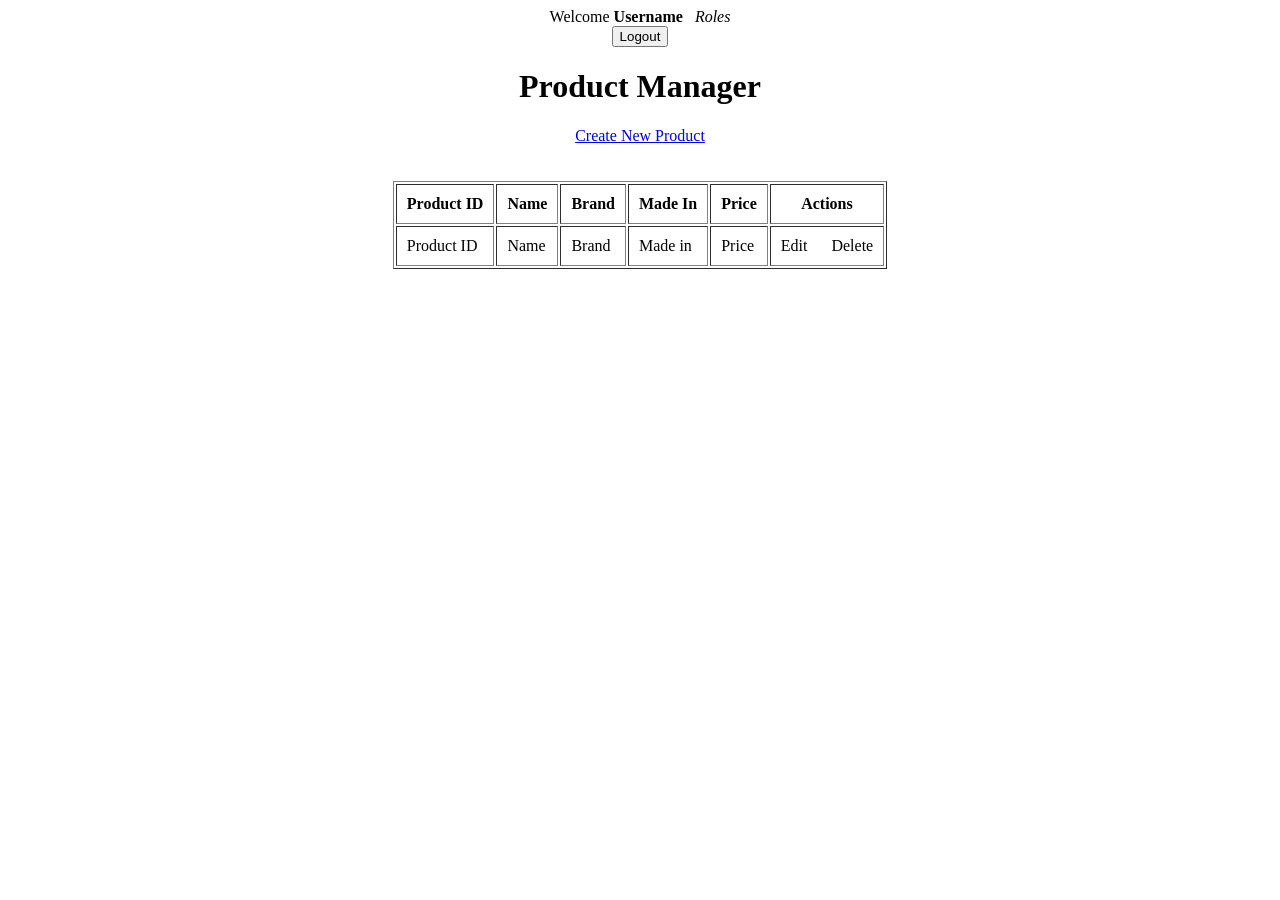
<file: ProductManagerHibernateAuthMultipleRoles/target/classes/templates/index.html>
<!DOCTYPE html>
<html xmlns:th="http://www.thymeleaf.org"
	xmlns:sec="https://www.thymeleaf.org/thymeleaf-extras-springsecurity5">
<head>
<meta charset="ISO-8859-1">
<title>Product Manager</title>
</head>
<body>
<div align="center">	
	<div sec:authorize="isAuthenticated()">
		Welcome <b><span sec:authentication="name">Username</span></b>
		&nbsp;
		<i><span sec:authentication="principal.authorities">Roles</span></i>
	</div>
		
	<form th:action="@{/logout}" method="post">
		<input type="submit" value="Logout" />
	</form>
	
	<h1>Product Manager</h1>
	<div sec:authorize="hasAnyAuthority('CREATOR', 'ADMIN')">
		<a href="new">Create New Product</a>
	</div>
	
	<br/><br/>
	<table border="1" cellpadding="10">
		<thead>
			<tr>
				<th>Product ID</th>
				<th>Name</th>
				<th>Brand</th>
				<th>Made In</th>
				<th>Price</th>
				
				<th sec:authorize="hasAnyAuthority('ADMIN', 'EDITOR')">Actions</th>				
				
			</tr>
		</thead>
		<tbody>
			<tr th:each="product : ${listProducts}">
				<td th:text="${product.id}">Product ID</td>
				<td th:text="${product.name}">Name</td>
				<td th:text="${product.brand}">Brand</td>
				<td th:text="${product.madein}">Made in</td>
				<td th:text="${product.price}">Price</td>
				
				<td sec:authorize="hasAnyAuthority('ADMIN', 'EDITOR')">
					<a th:href="@{'/edit/' + ${product.id}}">Edit</a>			
					&nbsp;&nbsp;&nbsp;&nbsp;
					<a sec:authorize="hasAuthority('ADMIN')" th:href="@{'/delete/' + ${product.id}}">Delete</a>
				</td>
			</tr>
		</tbody>
	</table>
</div>
</body>
</html>
</file>
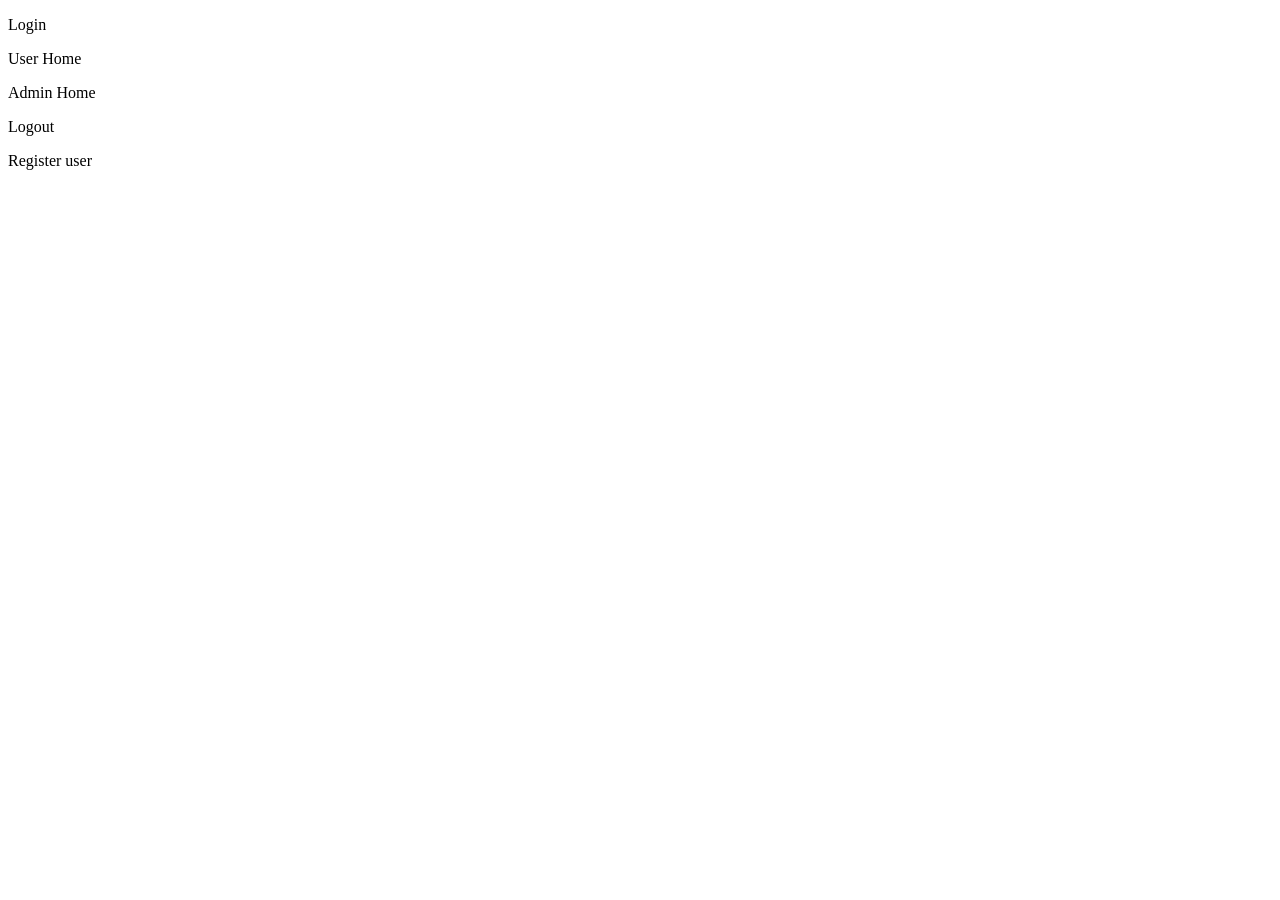
<file: springboot-thymeleaf-security-demo/target/classes/templates/index.html>
<!DOCTYPE html>
<html xmlns="http://www.w3.org/1999/xhtml" 
   xmlns:th="http://www.thymeleaf.org"
   xmlns:layout="http://www.ultraq.net.nz/thymeleaf/layout"
   xmlns:sec="http://www.thymeleaf.org/thymeleaf-extras-springsecurity3"
      layout:decorator="layout">
      
      <head>
        <title>Home</title>
    </head>
    <body>
     <div layout:fragment="content">
     
       <p sec:authorize="isAnonymous()"><a th:href="@{/login}">Login</a></p>
          <p><a th:href="@{/home}">User Home</a></p>
       <p><a th:href="@{/admin/home}">Admin Home</a></p>
       <p sec:authorize="isAuthenticated()"><a th:href="@{/logout}">Logout</a></p>
       <p sec:authorize="isAnonymous()"><a th:href="@{/registration}">Register user</a></p>
     </div>
    </body>
</html>
</file>
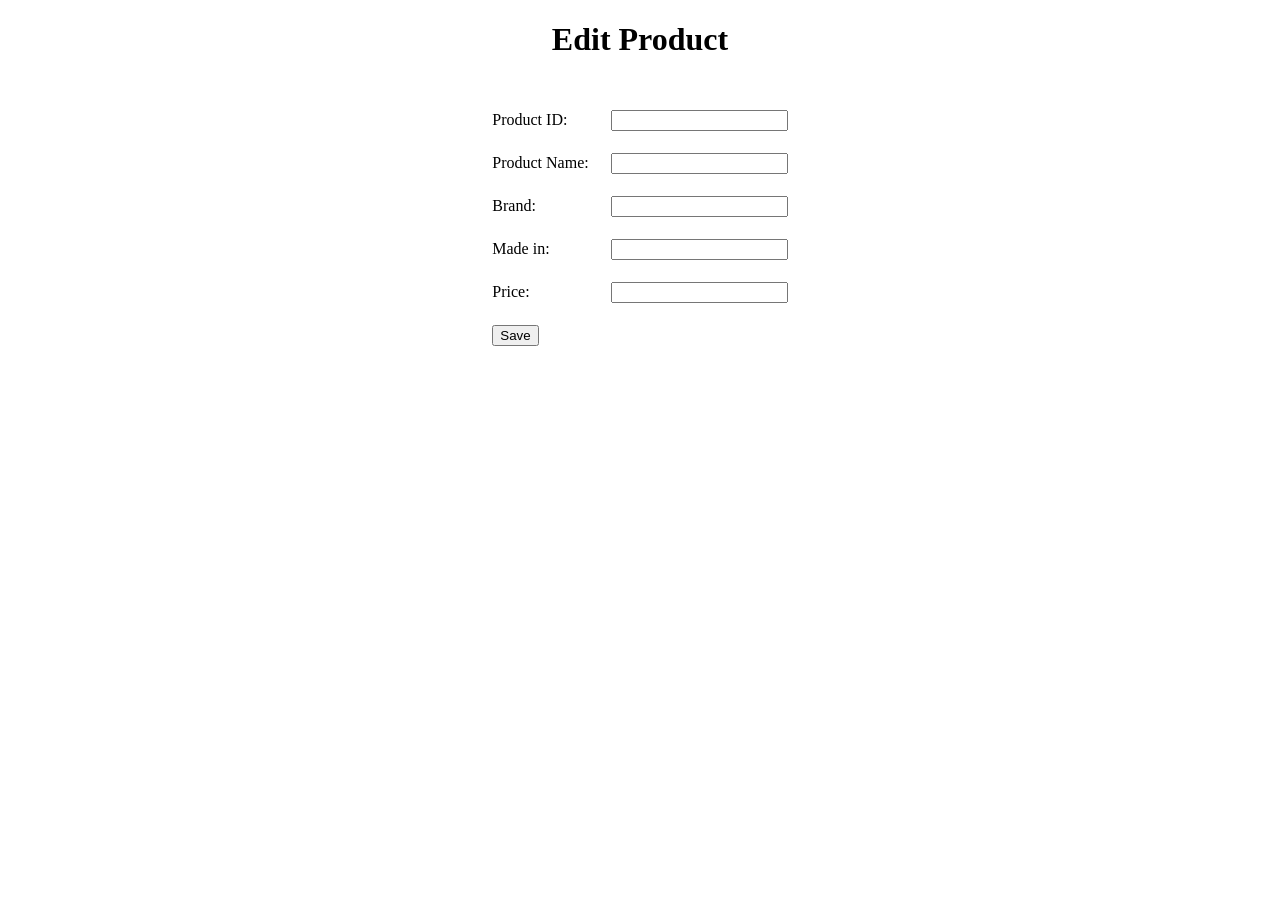
<file: ProductManagerHibernateAuthMultipleRoles/target/classes/templates/edit_product.html>
<!DOCTYPE html>
<html xmlns:th="http://www.thymeleaf.org">
<head>
<meta charset="ISO-8859-1">
<title>Edit Product</title>
</head>
<body>
	<div align="center">
		<h1>Edit Product</h1>
		<br/>
		<form action="#" th:action="@{/save}" th:object="${product}" method="post">
			<table border="0" cellpadding="10">
				<tr>
					<td>Product ID:</td>
					<td><input type="text" th:field="*{id}" readonly="readonly" /></td>
				</tr>			
				<tr>
					<td>Product Name:</td>
					<td><input type="text" th:field="*{name}" /></td>
				</tr>
				<tr>
					<td>Brand:</td>
					<td><input type="text" th:field="*{brand}" /></td>
				</tr>				
				<tr>
					<td>Made in:</td>
					<td><input type="text" th:field="*{madein}" /></td>
				</tr>				
				<tr>
					<td>Price:</td>
					<td><input type="text" th:field="*{price}" /></td>
				</tr>				
				<tr>
					<td colspan="2"><button type="submit">Save</button></td>
				</tr>
			</table>
		</form>
	</div>
</body>
</html>
</file>
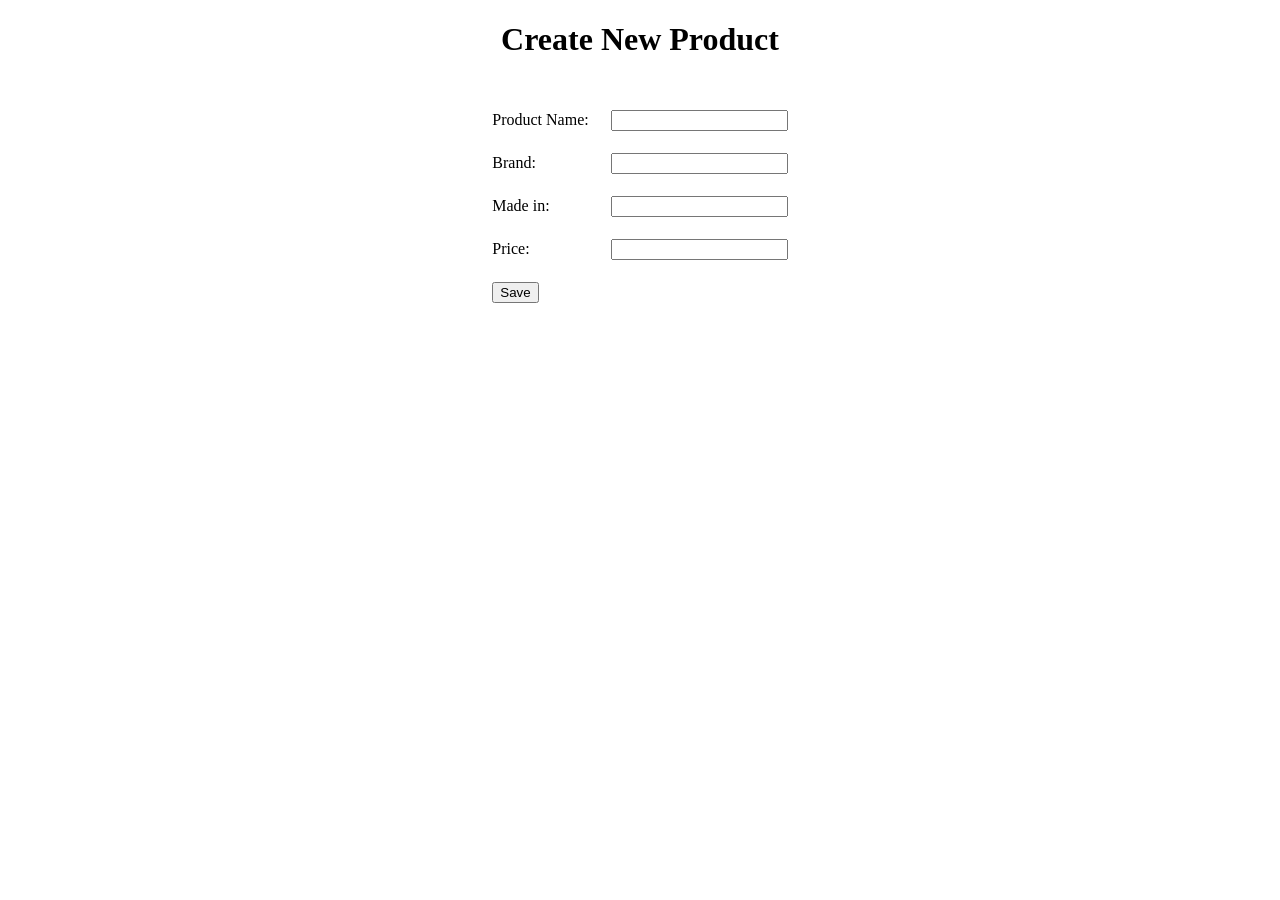
<file: ProductManagerHibernateAuthMultipleRoles/target/classes/templates/new_product.html>
<!DOCTYPE html>
<html xmlns:th="http://www.thymeleaf.org">
<head>
<meta charset="ISO-8859-1">
<title>Create New Product</title>
</head>
<body>
	<div align="center">	
		<h1>Create New Product</h1>
		<br/>
		<form action="#" th:action="@{/save}" th:object="${product}" method="post">
			<table border="0" cellpadding="10">
				<tr>
					<td>Product Name:</td>
					<td><input type="text" th:field="*{name}" /></td>
				</tr>
				<tr>
					<td>Brand:</td>
					<td><input type="text" th:field="*{brand}" /></td>
				</tr>				
				<tr>
					<td>Made in:</td>
					<td><input type="text" th:field="*{madein}" /></td>
				</tr>				
				<tr>
					<td>Price:</td>
					<td><input type="text" th:field="*{price}" /></td>
				</tr>				
				<tr>
					<td colspan="2"><button type="submit">Save</button></td>
				</tr>
			</table>
		</form>
	</div>
</body>
</html>
</file>
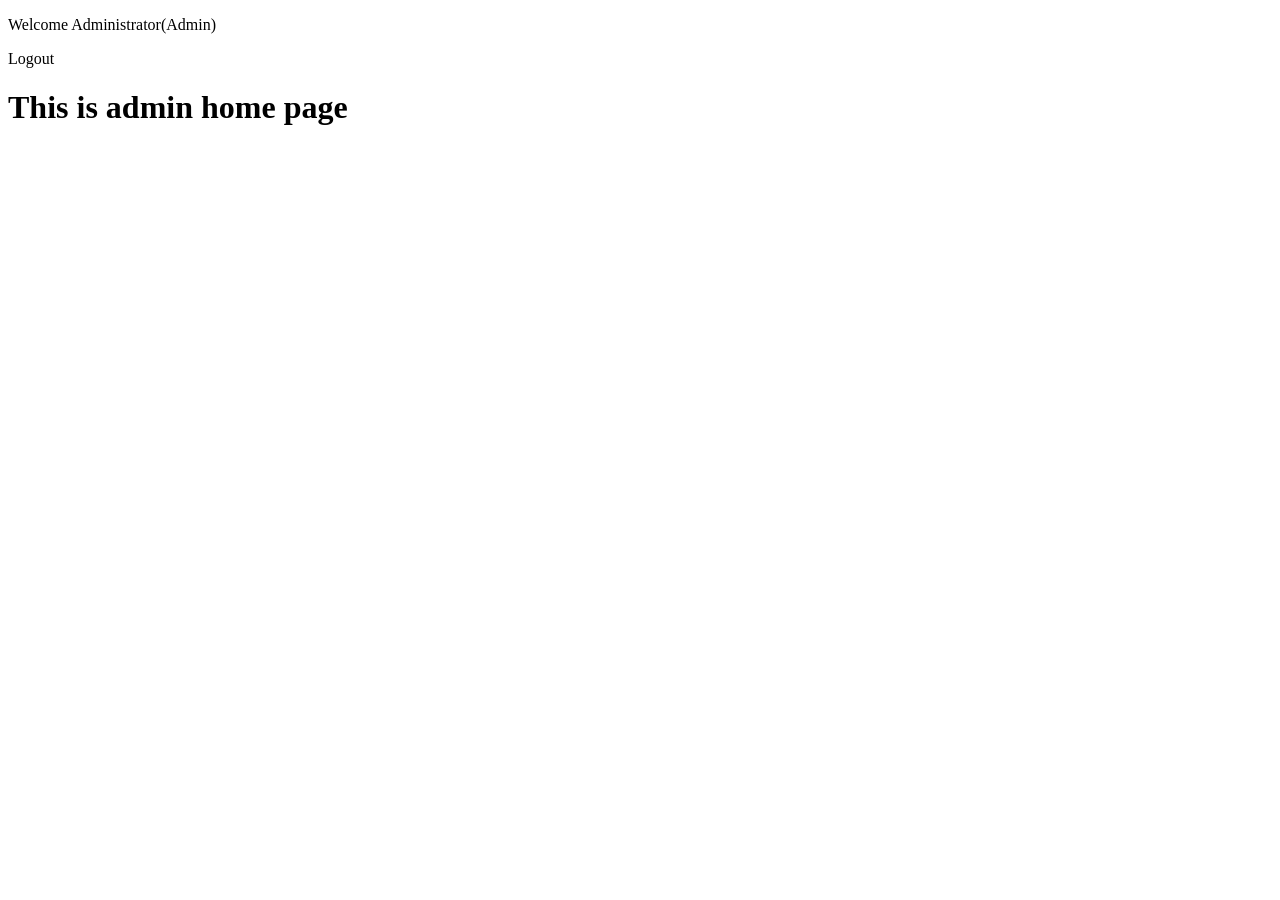
<file: springboot-thymeleaf-security-demo/target/classes/templates/adminhome.html>
<!DOCTYPE html>
<html xmlns="http://www.w3.org/1999/xhtml" 
   xmlns:th="http://www.thymeleaf.org"
   xmlns:layout="http://www.ultraq.net.nz/thymeleaf/layout"
   xmlns:sec="http://www.thymeleaf.org/thymeleaf-extras-springsecurity3"
      layout:decorator="layout">      
    <head>
        <title>Admin Home</title>
    </head>
    <body>
     <div layout:fragment="content">
         <p>Welcome Administrator(<span sec:authentication="principal.username">Admin</span>)</p>
         <p sec:authorize="isAuthenticated()"><a th:href="@{/logout}">Logout</a></p>
     </div>
     <h1>This is admin home page</h1>
    </body>    
</html>
</file>
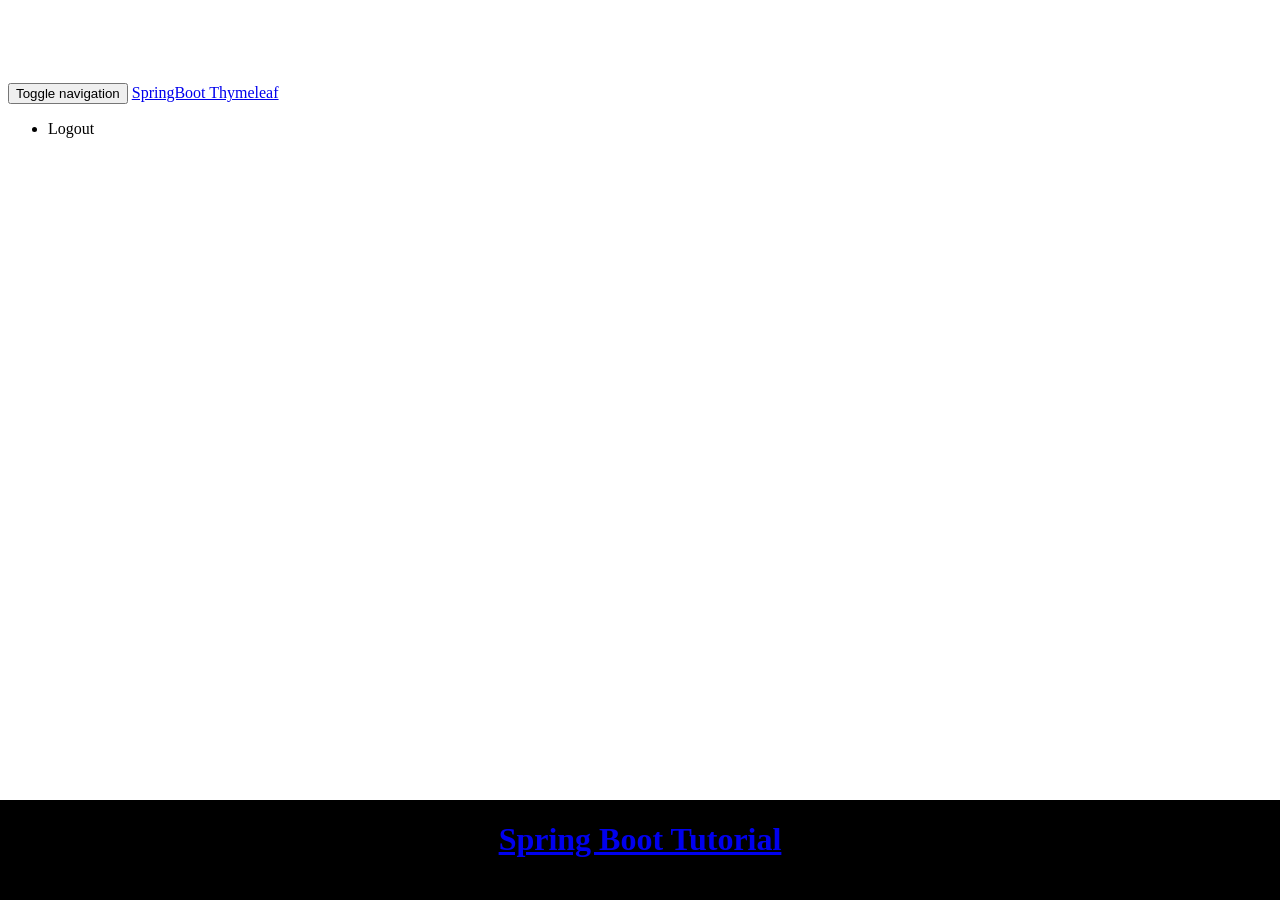
<file: springboot-thymeleaf-security-demo/target/classes/templates/layout.html>
<!DOCTYPE html>
<html xmlns="http://www.w3.org/1999/xhtml"
 xmlns:th="http://www.thymeleaf.org"
 xmlns:layout="http://www.ultraq.net.nz/thymeleaf/layout"
 xmlns:sec="http://www.thymeleaf.org/thymeleaf-extras-springsecurity3">
<head>
<meta charset="utf-8" />
<meta http-equiv="X-UA-Compatible" content="IE=edge" />
<title layout:title-pattern="$DECORATOR_TITLE - $CONTENT_TITLE">SpringBoot
 Thymeleaf</title>
<meta
 content="width=device-width, initial-scale=1, maximum-scale=1, user-scalable=no"
 name="viewport" />
<link rel="stylesheet"
 th:href="@{/webjars/bootstrap/3.3.5/css/bootstrap.min.css}" />
<link rel="stylesheet"
 th:href="@{/webjars/font-awesome/4.5.0/css/font-awesome.min.css}" />
<!-- <link rel="stylesheet" href="../static/assets/css/styles.css" /> -->
<style>
.footer {
    position: fixed;
    left: 0;
    bottom: 0;
    width: 100%;
    background-color: black;
    color: white;
    height: 100px;
    text-align: center;
}
body {
    padding-top: 75px;
}
</style>
</head>
<body>
 <nav class="navbar navbar-inverse navbar-fixed-top">
  <div class="container">
   <div class="navbar-header">
    <button type="button" class="navbar-toggle collapsed"
     data-toggle="collapse" data-target="#navbar" aria-expanded="false"
     aria-controls="navbar">
     <span class="sr-only">Toggle navigation</span> <span
      class="icon-bar"></span> <span class="icon-bar"></span> <span
      class="icon-bar"></span>
    </button>
    <a class="navbar-brand" href="#" th:href="@{/}">SpringBoot
     Thymeleaf</a>
   </div>
   <div id="navbar" class="collapse navbar-collapse">
    <ul class="nav navbar-nav">
     <li sec:authorize="isAuthenticated()"><a th:href="@{/logout}">Logout</a></li>
    </ul>
   </div>
  </div>
 </nav>

 <div class="container">
  <div layout:fragment="content">
   <!-- Your Page Content Here -->
  </div>
 </div>

 <script th:src="@{'/webjars/jquery/3.5.1/jquery.min.js'}"></script>
 <script th:src="@{'/webjars/bootstrap/3.3.5/js/bootstrap.min.js'}"></script>

 <div class="footer">
  <h1>
   <a href="http://www.javaguides.net/p/spring-boot-tutorial.html">
    Spring Boot Tutorial</a>
  </h1>
 </div>

</body>
</html>
</file>
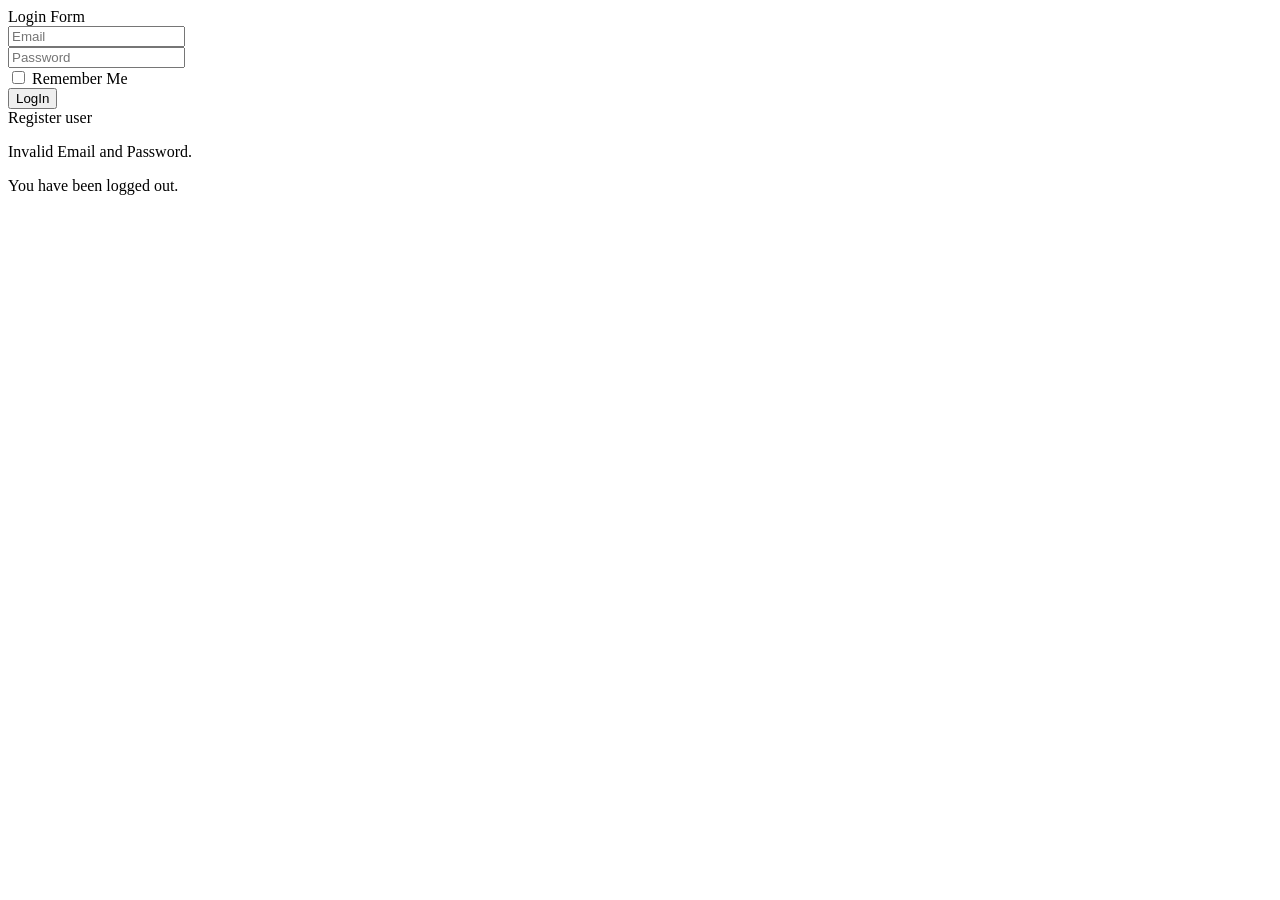
<file: springboot-thymeleaf-security-demo/target/classes/templates/login.html>
<!DOCTYPE html>
<html xmlns="http://www.w3.org/1999/xhtml"
 xmlns:th="http://www.thymeleaf.org" 
 xmlns:layout="http://www.ultraq.net.nz/thymeleaf/layout"
 xmlns:sec="http://www.thymeleaf.org/thymeleaf-extras-springsecurity3"
 layout:decorator="layout">
<head>
<title>Log in</title>
</head>
<body>
 <div layout:fragment="content">
  <div class="panel col-md-5">
   <div class="panel panel-primary">
    <div class="panel-heading">Login Form</div>
    <div class="panel-body">
     <form action="home" th:action="@{/login}" method="post">
      <div class="form-group has-feedback">
       <input type="email" class="form-control" name="username"
        placeholder="Email" /> <span
        class="glyphicon glyphicon-envelope form-control-feedback"></span>
      </div>
      <div class="form-group has-feedback">
       <input type="password" class="form-control" name="password"
        placeholder="Password" /> <span
        class="glyphicon glyphicon-lock form-control-feedback"></span>
      </div>
      <div class="form-group">
       <label>
            <input type="checkbox" name="remember-me"> Remember Me
          </label>          
        </div>
      <div class="row">
       <div class="form-group col-xs-offset-8 col-xs-4">
        <button type="submit" class="btn btn-primary btn-block btn-flat"
         th:text="#{label.login}">LogIn</button>
       </div>
      </div>
      <span class="form-group col-xs-offset-4 col-xs-4">
        <a sec:authorize="isAnonymous()" th:href="@{/registration}">Register user
          <span
          class="glyphicon glyphicon-user"></span>
        </a>
      </span>           
      <div class="row">
       <div class="col-xs-12">
        <div th:if="${param.error}"
         class="alert alert-danger alert-dismissable">
         <p>
          <i class="icon fa fa-ban"></i> <span
           th:text="#{error.login_failed}">Invalid Email and
           Password.</span>
         </p>
        </div>
        <div th:if="${param.logout}"
         class="alert alert-info alert-dismissable">
         <p>
          <i class="icon fa fa-info"></i> <span
           th:text="#{info.logout_success}">You have been logged
           out.</span>
         </p>
        </div>
        <div th:if="${msg!=null}"
         class="alert alert-warning alert-dismissable">
         <p>
          <i class="icon fa fa-warning"></i> <span th:text="${msg}"></span>
         </p>
        </div>
       </div>
      </div>
     </form>
    </div>
   </div>
  </div>
 </div>
</body>
</html>
</file>
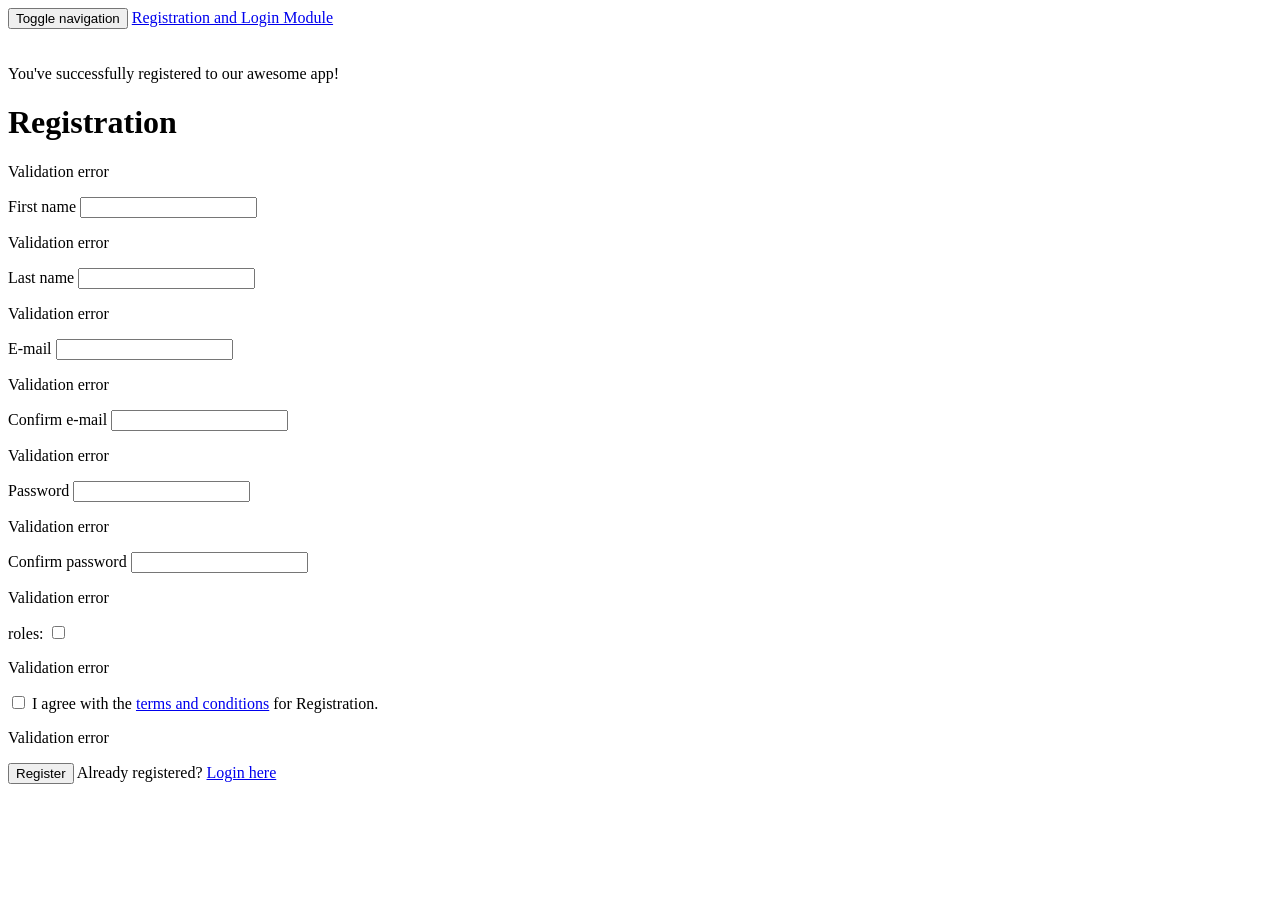
<file: springboot-thymeleaf-security-demo/target/classes/templates/registration.html>
<!DOCTYPE html>
<html xmlns:th="http://www.thymeleaf.org">

<head>
    <meta charset="utf-8" />
    <meta http-equiv="X-UA-Compatible" content="IE=edge" />
    <meta name="viewport" content="width=device-width, initial-scale=1" />

    <link rel="stylesheet" type="text/css" th:href="@{/webjars/bootstrap/3.3.5/css/bootstrap.min.css}" />

    <title>Registration</title>
</head>

<body>
    <nav class="navbar navbar-inverse navbar-fixed-top">
        <div class="container">
            <div class="navbar-header">
                <button type="button" class="navbar-toggle collapsed" data-toggle="collapse" data-target="#navbar"
                    aria-expanded="false" aria-controls="navbar">
                    <span class="sr-only">Toggle navigation</span> <span class="icon-bar"></span> <span
                        class="icon-bar"></span> <span class="icon-bar"></span>
                </button>
                <a class="navbar-brand" href="#" th:href="@{/}">Registration and
                    Login Module</a>
            </div>
        </div>
    </nav>

    <br>
    <br>

    <div class="container">
        <div class="row">
            <div class="col-md-6 col-md-offset-3">

                <div th:if="${param.success}">
                    <div class="alert alert-info">You've successfully registered
                        to our awesome app!</div>
                </div>

                <h1>Registration</h1>
                <form th:action="@{/registration}" th:object="${user}" method="post">

                    <p class="error-message" th:if="${#fields.hasGlobalErrors()}"
      th:each="error : ${#fields.errors('global')}" th:text="${error}">Validation
      error</p>

     <div class="form-group"
      th:classappend="${#fields.hasErrors('firstName')}? 'has-error':''">
      <label for="firstName" class="control-label">First name</label> <input
       id="firstName" class="form-control" th:field="*{firstName}" />
      <p class="error-message"
       th:each="error: ${#fields.errors('firstName')}"
       th:text="${error}">Validation error</p>
     </div>
     <div class="form-group"
      th:classappend="${#fields.hasErrors('lastName')}? 'has-error':''">
      <label for="lastName" class="control-label">Last name</label> <input
       id="lastName" class="form-control" th:field="*{lastName}" />
      <p class="error-message"
       th:each="error : ${#fields.errors('lastName')}"
       th:text="${error}">Validation error</p>
     </div>
     <div class="form-group"
      th:classappend="${#fields.hasErrors('email')}? 'has-error':''">
      <label for="email" class="control-label">E-mail</label> <input
       id="email" class="form-control" th:field="*{email}" />
      <p class="error-message"
       th:each="error : ${#fields.errors('email')}" th:text="${error}">Validation
       error</p>
     </div>
     <div class="form-group"
      th:classappend="${#fields.hasErrors('confirmEmail')}? 'has-error':''">
      <label for="confirmEmail" class="control-label">Confirm
       e-mail</label> <input id="confirmEmail" class="form-control"
       th:field="*{confirmEmail}" />
      <p class="error-message"
       th:each="error : ${#fields.errors('confirmEmail')}"
       th:text="${error}">Validation error</p>
     </div>
     <div class="form-group"
      th:classappend="${#fields.hasErrors('password')}? 'has-error':''">
      <label for="password" class="control-label">Password</label> <input
       id="password" class="form-control" type="password"
       th:field="*{password}" />
      <p class="error-message"
       th:each="error : ${#fields.errors('password')}"
       th:text="${error}">Validation error</p>
     </div>
     <div class="form-group"
      th:classappend="${#fields.hasErrors('confirmPassword')}? 'has-error':''">
      <label for="confirmPassword" class="control-label">Confirm
       password</label> <input id="confirmPassword" class="form-control"
       type="password" th:field="*{confirmPassword}" />
      <p class="error-message"
       th:each="error : ${#fields.errors('confirmPassword')}"
       th:text="${error}">Validation error</p>
     </div>
     <div class="form-group"
      th:classappend="${#fields.hasErrors('roles')}? 'has-error':''">
      <label>
      roles:</label>
      <label class="checkbox-inline" th:each="role:${rolesList}" >
        <input name="roles"
       type="checkbox" th:text="${role.name}" th:value="${role.id}" th:field="*{roles}"/>
      </label>
      <p class="error-message"
       th:each="error : ${#fields.errors('roles')}"
       th:text="${error}">Validation error</p>
     </div>
     <div class="form-group"
      th:classappend="${#fields.hasErrors('terms')}? 'has-error':''">
      <input id="terms" type="checkbox" th:field="*{terms}" />   <label
       class="control-label" for="terms"> I agree with the <a
       href="#">terms and conditions</a> for Registration.
      </label>
      <p class="error-message"
       th:each="error : ${#fields.errors('terms')}" th:text="${error}">Validation
       error</p>
     </div>
     <div class="form-group">
      <button type="submit" class="btn btn-success">Register</button>
      <span>Already registered? <a href="/" th:href="@{/login}">Login
        here</a></span>
     </div>

    </form>
   </div>
  </div>
 </div>

 <script type="text/javascript"
  th:src="@{/webjars/jquery/3.5.1/jquery.min.js/}"></script>
 <script type="text/javascript"
  th:src="@{/webjars/bootstrap/3.3.5/js/bootstrap.min.js}"></script>
</body>
</html>
</file>
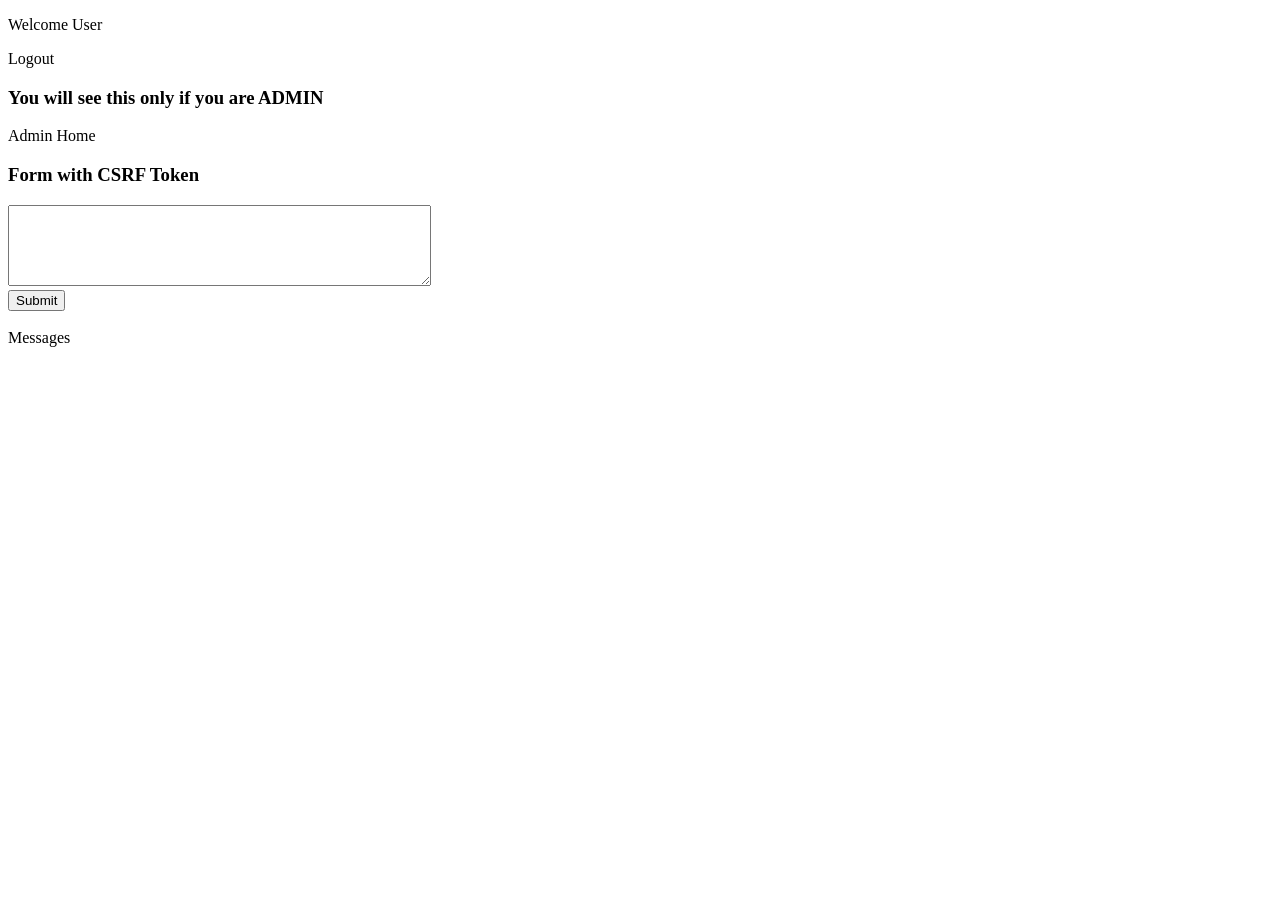
<file: springboot-thymeleaf-security-demo/target/classes/templates/userhome.html>
<!DOCTYPE html>
<html xmlns="http://www.w3.org/1999/xhtml"
 xmlns:th="http://www.thymeleaf.org"
 xmlns:layout="http://www.ultraq.net.nz/thymeleaf/layout"
 xmlns:sec="http://www.thymeleaf.org/thymeleaf-extras-springsecurity3"
 layout:decorator="layout">
<head>
   <title>User Home</title>
</head>
<body>
 <div layout:fragment="content">
  <p>
   Welcome <span sec:authentication="principal.username">User</span>
  </p>
  <p>
   <a th:href="@{/logout}">Logout</a>
  </p>
  <div sec:authorize="hasRole('ROLE_ADMIN')">
   <h3>You will see this only if you are ADMIN</h3>
   <p>
    <a th:href="@{/admin/home}">Admin Home</a>
   </p>
  </div>
  <h3>Form with CSRF Token</h3>
  <form th:action="@{/messages}" method="post">
   <textarea name="content" cols="50" rows="5"></textarea>
   <!-- <input type="hidden" th:value='${principal.username}'/>  -->
   <br>
   <input type="submit" value="Submit" />
  </form>
  <div>
  <br>
   <div class="panel panel-default">
    <div class="panel-heading">
     Messages
    </div>
    <p th:each="msg: ${msgs}" th:text="${msg.content}"></p>
   </div>
  </div>
 </div>
</body>
</html>
</file>
<file: springboot-thymeleaf-security-demo/target/classes/static/assets/css/styles.css>
@charset "utf-8";/*Documento CSS*/
body {
    padding-top: 75px;
    }
</file>
